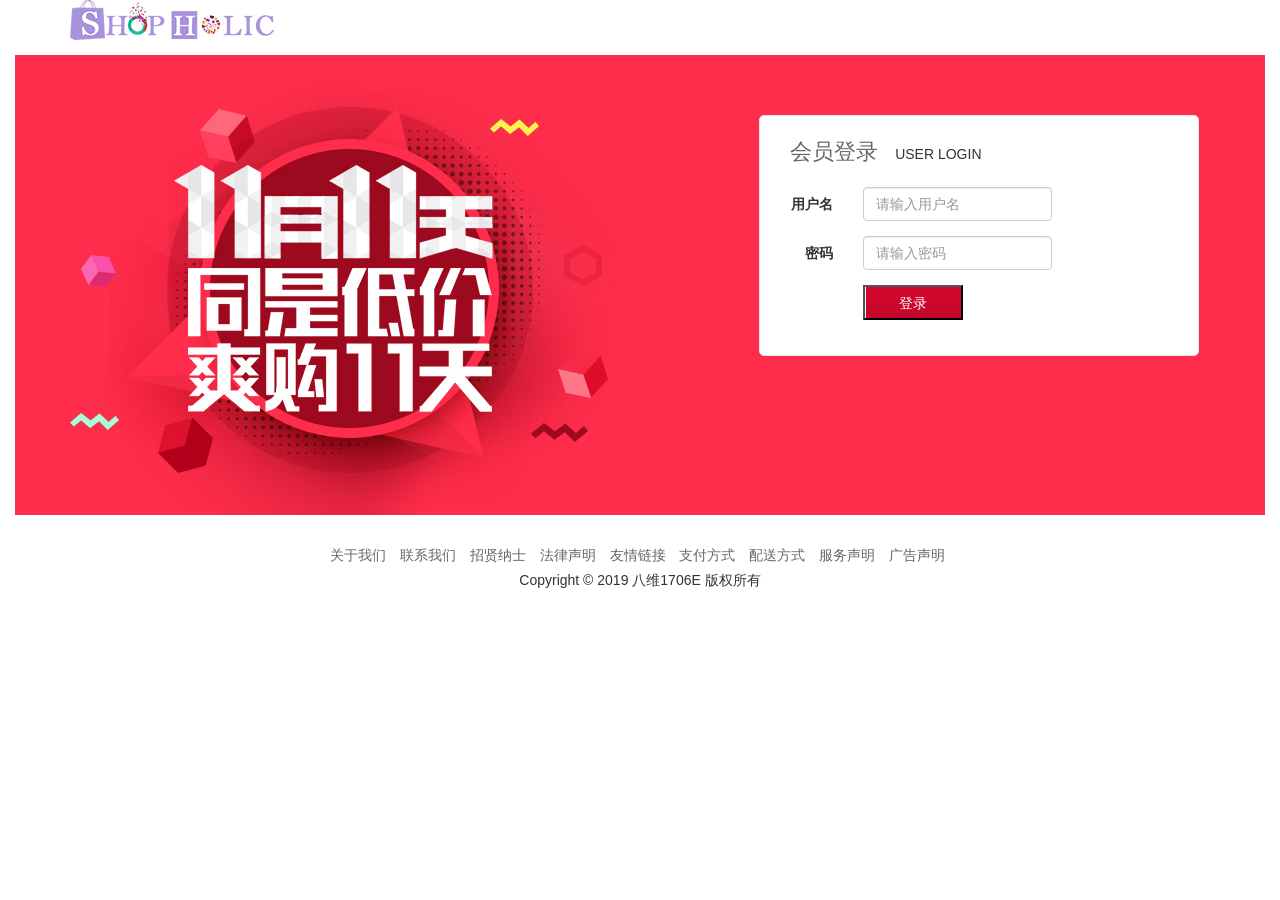
<file: hgshop-web/src/main/webapp/login.html>
<!DOCTYPE html>
<html>
	<head>
		<meta charset="UTF-8">
		<meta name="viewport" content="width=device-width, initial-scale=1">
		<title>商城首页</title>
		<link rel="stylesheet" href="css/bootstrap.min.css" type="text/css" />
		<link rel="stylesheet" href="css/custom.css" type="text/css" />
		<link rel="stylesheet" href="css/font-awesome.min.css" type="text/css" />
		
		<script src="js/jquery-1.11.3.min.js" type="text/javascript"></script>
		<script src="js/bootstrap.min.js" type="text/javascript"></script>
	
		<script src="js/custom.js"></script>
		<style>
body {
	margin-top: 20px;
	margin: 0 auto;
}

.carousel-inner .item img {
	width: 100%;
	height: 300px;
}

.container .row div {
	/* position:relative;
	   float:left; */
	
}

font {
	color: #666;
	font-size: 22px;
	font-weight: normal;
	padding-right: 17px;
}
</style>

	</head>

	<body>
		<div class="container-fluid">

<div class="container">
		<div class="row">
			<div class="col-md-3">
				<a href="index.html"> 
					<img alt="Shopholic" src="img/logo.png">
				</a>
			</div>
		</div>
	</div>


	<div class="container-fluid"
		style="margin-top:15px;height: 460px; background:#FF2C4C  url('img/loginbg.jpg') no-repeat;">
		<div class="row">
			<div class="col-md-7">
				<!--<img src="./image/login.jpg" width="500" height="330" alt="会员登录" title="会员登录">-->
			</div>

			<div class="col-md-5">
				<div
					style="width: 440px; border: 1px solid #E7E7E7; padding: 20px 0 20px 30px; border-radius: 5px; margin-top: 60px; background: #fff;">
					<font>会员登录</font>USER LOGIN
					<div>&nbsp;</div>
					<form class="form-horizontal">
						<div class="form-group">
							<label for="username" class="col-sm-2 control-label">用户名</label>
							<div class="col-sm-6">
								<input type="text" class="form-control" id="username"
									placeholder="请输入用户名">
							</div>
						</div>
						<div class="form-group">
							<label for="inputPassword3" class="col-sm-2 control-label">密码</label>
							<div class="col-sm-6">
								<input type="password" class="form-control" id="inputPassword3"
									placeholder="请输入密码">
							</div>
						</div>
						<div class="form-group">
							<div class="col-sm-offset-2 col-sm-10">
								<input type="submit" width="100" value="登录" name="submit"
									style="background: url('./img/login.gif') no-repeat scroll 0 0 rgba(0, 0, 0, 0); height: 35px; width: 100px; color: white;">
							</div>
						</div>
					</form>
				</div>
			</div>
		</div>
	</div>

	<div style="text-align: center;margin-top: 30px;">
		<ul class="list-inline">
			<li><a href="info.html">关于我们</a></li>
			<li><a>联系我们</a></li>
			<li><a>招贤纳士</a></li>
			<li><a>法律声明</a></li>
			<li><a>友情链接</a></li>
			<li><a>支付方式</a></li>
			<li><a>配送方式</a></li>
			<li><a>服务声明</a></li>
			<li><a>广告声明</a></li>
		</ul>
	</div>
	<div style="text-align: center;margin-top: 5px;margin-bottom:20px;">
		Copyright &copy; 2019 八维1706E 版权所有
	</div>
</div>
			
		</div>
	</body>

</html>
</file>
<file: hgshop-web/src/main/webapp/css/custom.css>
﻿.navbar-collapse li:hover a, .navbar-collapse li li:focus a {
	color: #745da9;
}
.navbar-collapse li a {
	background-color: transparent !important;
	color: #fff;
	font-weight: 400;
	font-size: 15px;
	padding: 20px;
}
.navbar-collapse li a i{
	margin-right:10px;
}
.navbar{
	background-color: #a993dc;
}
button.search-btn {
	background: url(../img/sprite.png) no-repeat scroll -4px -85px #a993dc;
	border: none;
	height: 40px;
	width: 42px;
	position: absolute;
	right: -1px;
	top: 0px;
	border-radius: 0px;
}
.sidebar-menu-dropdown {
	width: 100%;
	position: relative;
}
.btn-sidebar-menu-dropdown {
	display: inline-block;
	color: #fff !important;
	background-color: #947dc9;
	/* text-transform: uppercase; */
	font-weight: 600;
	padding: 20px;
	font-size: 17px;
	line-height: 20px;
	width: 100%;
}
.sidebar-menu-dropdown .cat-dropdown {
	display: none;
}
.cat-dropdown {
	background-color: #f4f4f4;
	position: absolute;
	width: 100%;
	z-index: 2;
}
.cat-dropdown .sidebar-contant ul li.level {
	float: none;
	border-bottom: 1px solid #dbdbdb;
}
.cat-dropdown .navbar-nav {
    width: 100%;   
}

.cat-dropdown .navbar-collapse {
    padding-left: 0;
    padding-right: 0;
}

.cat-dropdown .nav > li.level .megamenu {
    left: 100%;
    top: 0;
}

.cat-dropdown .sidebar-contant ul li.level:hover {
  background-color: #a993dc;
}
.cat-dropdown .navbar-nav > li > a {
    display: inline-block;
    padding: 13px 20px;
    margin-right: 0px;
    color: #707070;
    line-height: 24px;
    width: 100%;
    position: relative;
}
.megamenu {
	background: #fff;
	border-top: 2px solid #947dc9;
	box-shadow: 0 6px 12px rgba(0, 0, 0, 0.2);
	color: #a4a4a4;
	display: none; 
	padding: 20px 30px;
	position: absolute;
	top: 100%;
	z-index: 2;
	left: 0;
}

.nav > li.level:hover .megamenu {
	display: block;
}


.megamenu .sub-menu-level1 li.level2 {
	float: left;
	min-width: 200px;
	list-style-type:none;
}
.megamenu .sub-menu-level1 li.level3 {
	list-style-type:none;
}
.megamenu .level2 > a {
	display: inline-block;
	color: #a993dc;
	font-weight: 600;
	margin-bottom: 10px;
	max-width: 100%;
}
.megamenu .sub-menu-level2 li.level3 > a {
	color: #666666;
	display: inline-block;
	padding: 3px 0;
	margin-left:10px;
}
.megamenu .sub-menu-level2 li.level3 > a:hover {
	color: #a993dc;
}

.megamenu .sub-menu-level2 li.level3 > a span {
	float: left;
	font-size: 9px;
	margin-right: 9px;
	margin-top: -1px;
}
.filter .row {
	border-top:1px solid #c3c3c3;
}
.filter .row:last-child {
	border-bottom:1px solid #c3c3c3;
}
.brand_list_header {
	height:100px;
	background-color:#ccc;
}
.brand_list {
	height:50px;
	border:1px solid #c3c3c3;
	text-align:center;
	padding-top:10px;
}
.category_list_header,.spec_list {
	height:50px;
	background-color:#ccc;
}
.category_list,.spec_option_list {
	height:50px;
	text-align:center;
	padding-top:10px;
}

.product-item-title{
	font-size: 22px;
    line-height: 22px;
    text-transform: none;
	color: #1a1623;
	font-family: 'Courgette', cursive;
}
.product-item-sellpoint{
	font-size:15px;
	color:red;
	font-family: 'Courgette', cursive;
}
.price-box .price {
    font-size: 22px;
	margin-right: 5px;
	font-weight: 400;
    color: #a993dc;
}
.price.old-price {
    font-size: 14px;
    font-weight: 400;
    color: #e14246;
    margin-right: 0;
}
.select-size ul li {
    display: inline-flex;
	margin-bottom: 15px;
}
.select-size ul li span {
    background: #e9e9e9;
    color: #1f1f2f;
    display: block;
    height: 35px;
    width: 35px;
    line-height: 35px;
    margin-right: 9px;
    text-align: center;
    cursor: pointer;
}
.select-size ul li span:hover, .select-size ul li.active span {
    background: #a993dc none repeat scroll 0 0;
    color: #ffffff;
}
.custom-qty {
    display: inline-flex;
}
.input-text.qty {
    border: 1px solid #e1e1e1;
    max-width: 40px;
    padding: 4px 0;
    float: left;
    text-align: center;
    margin: 0 5px;
}
.increase.items, .reduced.items {
    background: transparent;
    border: 1px solid #e1e1e1;
    color: #888;
    padding: 10px 11px 9px;
    float: left;
}

.btn-color {
    color: #fff !important;
    background: #a993dc;
    border: none;
}
.btn, button {
    padding: 13px 15px;
    font-size: 16px;
    line-height: 16px;
    font-weight: 400;
    cursor: pointer;
}
ul {
    list-style: none;
    padding-left: 0px;
    margin-bottom: 0;
}

.fotorama__nav--thumbs {
	margin-top: 15px;
}
.fotorama__nav__frame.fotorama__nav__frame--thumb {
	height: auto !important;
	margin: 0 8px;
	opacity: 0.3;
}
.fotorama__nav__frame.fotorama__nav__frame--thumb.fotorama__active {
	opacity: 1;
}
.fotorama__img {
	position: relative;
	top: 0 !important;
}
.fotorama__thumb-border {
	display: none !important;
}
.fotorama__nav::before, .fotorama__stage::before {
	background-image: none;
}
.fotorama__nav::after, .fotorama__stage::after {
	background-image: none;
}

.fotorama__fullscreen-icon {
    background: url(../img/sprite.png) no-repeat scroll -87px -331px #a993dc;
    height: 40px;
    width: 40px;
}

.fotorama--fullscreen .fotorama__fullscreen-icon {
    background-position: -42px -518px;
}

.fotorama__arr {
	background: url(../img/sprite.png) no-repeat scroll 0 0 #a993dc;
}

.fotorama__arr--prev {
	background-position: -119px -34px;
}

.fotorama__arr--next {
	background-position: -118px -65px;
}

.cart_list_header {
	background: #f3f3f3;
	height: 50px;
	padding-top:15px;
}

.cart_list {
	background: #fff4e8;
	height: 100px;
	margin-top:15px;
	padding-top:10px;
}

.cart_list .p-name {
	height: 40px;
    line-height: 20px;
	word-wrap: break-word;
	word-break: break-all;
	overflow: hidden;
}

.cart_list_footer {
	height: 50px;
	margin-top:15px;
	padding-top:10px;
	border:1px solid #f0f0f0;
}
.cart_list_footer span {
	margin-left:5px;
}
a,a:hover {
	color: #666;
	cursor: pointer;
	text-decoration: none;
}
.submit-btn,.submit-btn:hover,.submit-btn:active,.submit-btn:visited {
    display: inline-block;
    width: 70px;
    height: 40px;
    line-height: 40px;
    color: #fff;
    text-align: center;
    font-size: 18px;
    font-family: "Microsoft YaHei";
    background: #e54346;
    overflow: hidden;
}

.order_list_header {
	background: #f3f3f3;
	height: 50px;
	padding-top:15px;
}
.order_list_body {
	margin:5px -15px;
	border:1px solid #e5e5e5
}
.order_list {
	background: #f3f3f3;
	height: 30px;
	padding-top:5px;	
}
.order_detail_list {
	padding-top:10px;
	display: -webkit-box;
}
.order_detail_list .order_detail {
	border:1px solid #e5e5e5;
	padding-top:15px;
}
.order_detail_list .p-name {
	height: 60px;
    line-height: 20px;
	word-wrap: break-word;
	word-break: break-all;
	overflow: hidden;
	padding-left:5px;
}

.order_info {
	border:1px solid #e5e5e5;
	padding-left:15px;
}
.order-submit-btn,.order-submit-btn:hover,.order-submit-btn:active,.order-submit-btn:visited {
    display: inline-block;
    width: 120px;
    height: 40px;
    line-height: 40px;
    color: #fff;
    text-align: center;
    font-size: 18px;
    font-family: "Microsoft YaHei";
    background: #e54346;
    overflow: hidden;
}
</file>
